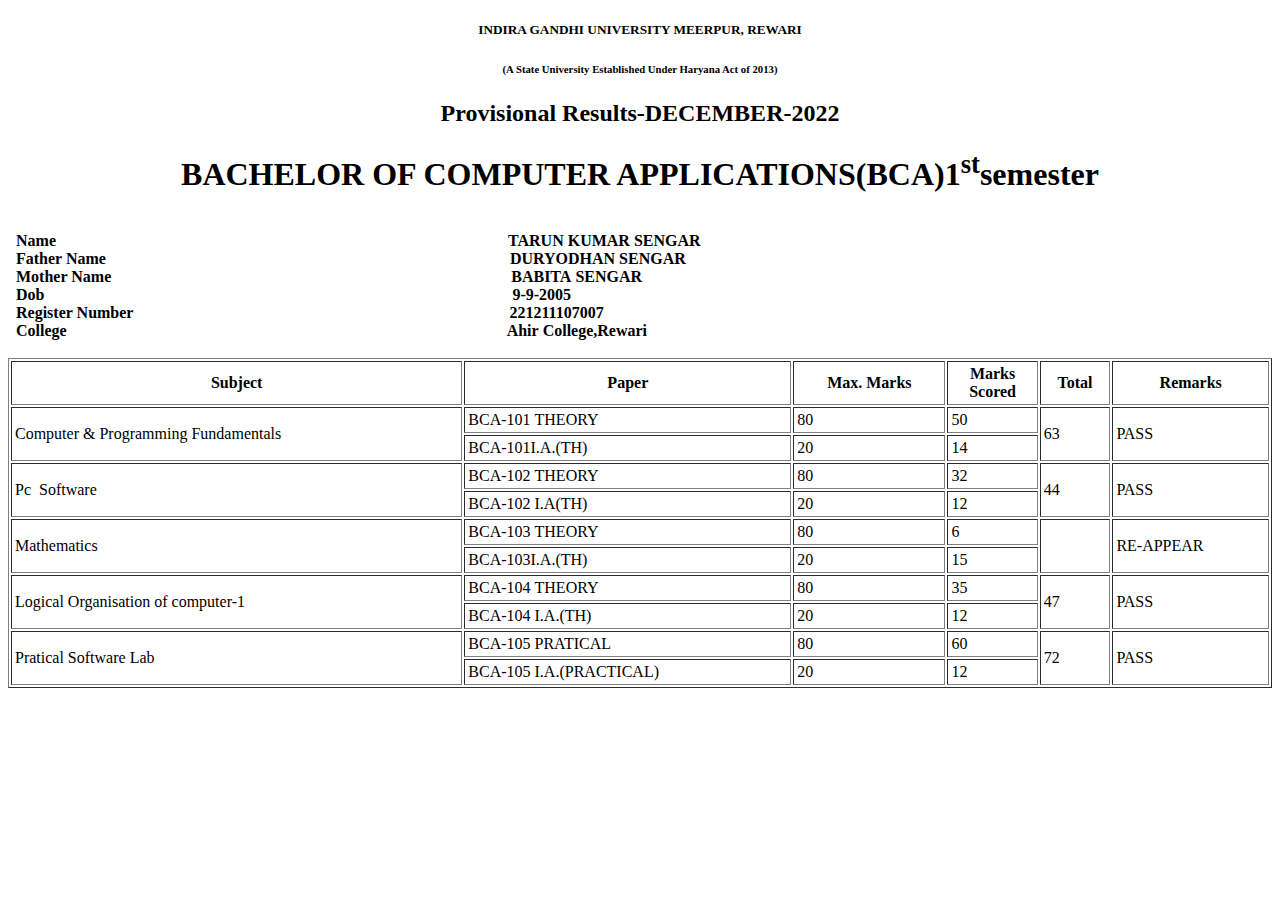
<file: july 25/pro2.html>
<!DOCTYPE html>
<html lang="en">
<head>
    <meta charset="UTF-8">
    <meta name="viewport" content="width=<device-width>, initial-scale=1.0">
    <title>Document</title>
</head>
<body>
    <h5 align="center">INDIRA GANDHI UNIVERSITY MEERPUR,&nbsp;REWARI</h5>
    
    <h6 align="center">(A State University Established Under Haryana Act of 2013)</h6>
    <h2 align="center">Provisional Results-DECEMBER-2022</h2>
    <h1 align="center">BACHELOR OF COMPUTER APPLICATIONS(BCA)1<sup>st</sup>semester</h1>
        <br>
    &nbsp;&nbsp;<b>Name</b>&nbsp;&nbsp;&nbsp;&nbsp;&nbsp;&nbsp;&nbsp;&nbsp;&nbsp;&nbsp;&nbsp;&nbsp;&nbsp;&nbsp;&nbsp;&nbsp;&nbsp;&nbsp;&nbsp;&nbsp;&nbsp;&nbsp;&nbsp;&nbsp;&nbsp;&nbsp;&nbsp;&nbsp;&nbsp;&nbsp;&nbsp;&nbsp;&nbsp;&nbsp;&nbsp;&nbsp;&nbsp;&nbsp;&nbsp;&nbsp;&nbsp;&nbsp;&nbsp;&nbsp;&nbsp;&nbsp;&nbsp;&nbsp;&nbsp;&nbsp;&nbsp;&nbsp;&nbsp;&nbsp;&nbsp;&nbsp;&nbsp;&nbsp;&nbsp;&nbsp;&nbsp;&nbsp;&nbsp;&nbsp;&nbsp;&nbsp;&nbsp;&nbsp;&nbsp;&nbsp;&nbsp;&nbsp;&nbsp;&nbsp;&nbsp;&nbsp;&nbsp;&nbsp;&nbsp;&nbsp;&nbsp;&nbsp;&nbsp;&nbsp;&nbsp;&nbsp;&nbsp;&nbsp;&nbsp;&nbsp;&nbsp;&nbsp;&nbsp;&nbsp;&nbsp;&nbsp;&nbsp;&nbsp;&nbsp;&nbsp;&nbsp;&nbsp;&nbsp;&nbsp;&nbsp;&nbsp;&nbsp;&nbsp;&nbsp;&nbsp;&nbsp;&nbsp;&nbsp;<B>TARUN&nbsp;KUMAR&nbsp;SENGAR</B>
    <br>
    &nbsp;&nbsp;<b>Father Name</b>&nbsp;&nbsp;&nbsp;&nbsp;&nbsp;&nbsp;&nbsp;&nbsp;&nbsp;&nbsp;&nbsp;&nbsp;&nbsp;&nbsp;&nbsp;&nbsp;&nbsp;&nbsp;&nbsp;&nbsp;&nbsp;&nbsp;&nbsp;&nbsp;&nbsp;&nbsp;&nbsp;&nbsp;&nbsp;&nbsp;&nbsp;&nbsp;&nbsp;&nbsp;&nbsp;&nbsp;&nbsp;&nbsp;&nbsp;&nbsp;&nbsp;&nbsp;&nbsp;&nbsp;&nbsp;&nbsp;&nbsp;&nbsp;&nbsp;&nbsp;&nbsp;&nbsp;&nbsp;&nbsp;&nbsp;&nbsp;&nbsp;&nbsp;&nbsp;&nbsp;&nbsp;&nbsp;&nbsp;&nbsp;&nbsp;&nbsp;&nbsp;&nbsp;&nbsp;&nbsp;&nbsp;&nbsp;&nbsp;&nbsp;&nbsp;&nbsp;&nbsp;&nbsp;&nbsp;&nbsp;&nbsp;&nbsp;&nbsp;&nbsp;&nbsp;&nbsp;&nbsp;&nbsp;&nbsp;&nbsp;&nbsp;&nbsp;&nbsp;&nbsp;&nbsp;&nbsp;&nbsp;&nbsp;&nbsp;&nbsp;&nbsp;<B>DURYODHAN&nbsp;SENGAR</B>
    <BR>
    &nbsp;&nbsp;<b>Mother Name</b>&nbsp;&nbsp;&nbsp;&nbsp;&nbsp;&nbsp;&nbsp;&nbsp;&nbsp;&nbsp;&nbsp;&nbsp;&nbsp;&nbsp;&nbsp;&nbsp;&nbsp;&nbsp;&nbsp;&nbsp;&nbsp;&nbsp;&nbsp;&nbsp;&nbsp;&nbsp;&nbsp;&nbsp;&nbsp;&nbsp;&nbsp;&nbsp;&nbsp;&nbsp;&nbsp;&nbsp;&nbsp;&nbsp;&nbsp;&nbsp;&nbsp;&nbsp;&nbsp;&nbsp;&nbsp;&nbsp;&nbsp;&nbsp;&nbsp;&nbsp;&nbsp;&nbsp;&nbsp;&nbsp;&nbsp;&nbsp;&nbsp;&nbsp;&nbsp;&nbsp;&nbsp;&nbsp;&nbsp;&nbsp;&nbsp;&nbsp;&nbsp;&nbsp;&nbsp;&nbsp;&nbsp;&nbsp;&nbsp;&nbsp;&nbsp;&nbsp;&nbsp;&nbsp;&nbsp;&nbsp;&nbsp;&nbsp;&nbsp;&nbsp;&nbsp;&nbsp;&nbsp;&nbsp;&nbsp;&nbsp;&nbsp;&nbsp;&nbsp;&nbsp;&nbsp;&nbsp;&nbsp;&nbsp;&nbsp;&nbsp;<B>BABITA&nbsp;SENGAR</B>
    <br>
    &nbsp;&nbsp;<b>Dob</b>&nbsp;&nbsp;&nbsp;&nbsp;&nbsp;&nbsp;&nbsp;&nbsp;&nbsp;&nbsp;&nbsp;&nbsp;&nbsp;&nbsp;&nbsp;&nbsp;&nbsp;&nbsp;&nbsp;&nbsp;&nbsp;&nbsp;&nbsp;&nbsp;&nbsp;&nbsp;&nbsp;&nbsp;&nbsp;&nbsp;&nbsp;&nbsp;&nbsp;&nbsp;&nbsp;&nbsp;&nbsp;&nbsp;&nbsp;&nbsp;&nbsp;&nbsp;&nbsp;&nbsp;&nbsp;&nbsp;&nbsp;&nbsp;&nbsp;&nbsp;&nbsp;&nbsp;&nbsp;&nbsp;&nbsp;&nbsp;&nbsp;&nbsp;&nbsp;&nbsp;&nbsp;&nbsp;&nbsp;&nbsp;&nbsp;&nbsp;&nbsp;&nbsp;&nbsp;&nbsp;&nbsp;&nbsp;&nbsp;&nbsp;&nbsp;&nbsp;&nbsp;&nbsp;&nbsp;&nbsp;&nbsp;&nbsp;&nbsp;&nbsp;&nbsp;&nbsp;&nbsp;&nbsp;&nbsp;&nbsp;&nbsp;&nbsp;&nbsp;&nbsp;&nbsp;&nbsp;&nbsp;&nbsp;&nbsp;&nbsp;&nbsp;&nbsp;&nbsp;&nbsp;&nbsp;&nbsp;&nbsp;&nbsp;&nbsp;&nbsp;&nbsp;&nbsp;&nbsp;&nbsp;&nbsp;&nbsp;&nbsp;<B>9-9-2005</B>
    <br>
    &nbsp;&nbsp;<b>Register Number</b>&nbsp;&nbsp;&nbsp;&nbsp;&nbsp;&nbsp;&nbsp;&nbsp;&nbsp;&nbsp;&nbsp;&nbsp;&nbsp;&nbsp;&nbsp;&nbsp;&nbsp;&nbsp;&nbsp;&nbsp;&nbsp;&nbsp;&nbsp;&nbsp;&nbsp;&nbsp;&nbsp;&nbsp;&nbsp;&nbsp;&nbsp;&nbsp;&nbsp;&nbsp;&nbsp;&nbsp;&nbsp;&nbsp;&nbsp;&nbsp;&nbsp;&nbsp;&nbsp;&nbsp;&nbsp;&nbsp;&nbsp;&nbsp;&nbsp;&nbsp;&nbsp;&nbsp;&nbsp;&nbsp;&nbsp;&nbsp;&nbsp;&nbsp;&nbsp;&nbsp;&nbsp;&nbsp;&nbsp;&nbsp;&nbsp;&nbsp;&nbsp;&nbsp;&nbsp;&nbsp;&nbsp;&nbsp;&nbsp;&nbsp;&nbsp;&nbsp;&nbsp;&nbsp;&nbsp;&nbsp;&nbsp;&nbsp;&nbsp;&nbsp;&nbsp;&nbsp;&nbsp;&nbsp;&nbsp;&nbsp;&nbsp;&nbsp;&nbsp;&nbsp;<B>221211107007</B>
    <br>
    &nbsp;&nbsp;<b>College</b>&nbsp;&nbsp;&nbsp;&nbsp;&nbsp;&nbsp;&nbsp;&nbsp;&nbsp;&nbsp;&nbsp;&nbsp;&nbsp;&nbsp;&nbsp;&nbsp;&nbsp;&nbsp;&nbsp;&nbsp;&nbsp;&nbsp;&nbsp;&nbsp;&nbsp;&nbsp;&nbsp;&nbsp;&nbsp;&nbsp;&nbsp;&nbsp;&nbsp;&nbsp;&nbsp;&nbsp;&nbsp;&nbsp;&nbsp;&nbsp;&nbsp;&nbsp;&nbsp;&nbsp;&nbsp;&nbsp;&nbsp;&nbsp;&nbsp;&nbsp;&nbsp;&nbsp;&nbsp;&nbsp;&nbsp;&nbsp;&nbsp;&nbsp;&nbsp;&nbsp;&nbsp;&nbsp;&nbsp;&nbsp;&nbsp;&nbsp;&nbsp;&nbsp;&nbsp;&nbsp;&nbsp;&nbsp;&nbsp;&nbsp;&nbsp;&nbsp;&nbsp;&nbsp;&nbsp;&nbsp;&nbsp;&nbsp;&nbsp;&nbsp;&nbsp;&nbsp;&nbsp;&nbsp;&nbsp;&nbsp;&nbsp;&nbsp;&nbsp;&nbsp;&nbsp;&nbsp;&nbsp;&nbsp;&nbsp;&nbsp;&nbsp;&nbsp;&nbsp;&nbsp;&nbsp;&nbsp;&nbsp;&nbsp;&nbsp;&nbsp;<B>Ahir&nbsp;College,Rewari</B>
    <br>
    <br>
    <table border="1" width="100%" cellpadding="3" height="110">
<tr>
    <th>Subject</th>
    <th>Paper</th>
    <th>Max. Marks</th>
    <th>Marks
<br> Scored   </th> 
    <th>Total</th>
    <th>Remarks</th>
</tr>
<tr>
    <td rowspan="2">Computer&nbsp;&&nbsp;Programming&nbsp;Fundamentals</td>
    <td>BCA-101&nbsp;THEORY</td>
    <td>80</td>
    <td>50</td>
    <td rowspan="2">63</td>
    <td rowspan="2">PASS</td>
    
</tr>
<tr>
     <!-- <td></td> -->
    <td>BCA-101I.A.(TH)</td>
    <td>20</td>
    <td>14</td>
    <!-- <td></td> -->
    <!-- <td></td> -->
</tr>
<tr>
    <td rowspan="2">Pc &nbsp;Software</td>
    <td>BCA-102&nbsp;THEORY</td>
    <td>80</td>
    <td>32</td>
    <td rowspan="2">44</td>
    <td rowspan="2">PASS</td>
</tr>
<tr>
    <!-- <td></td> -->
    <td>BCA-102&nbsp;I.A(TH)</td>
    <td>20</td>
    <td>12</td>
    <!-- <td></td>
    <td></td> -->
</tr>
<tr>
    <td rowspan="2">Mathematics</td>
    <td>BCA-103&nbsp;THEORY</td>
    <td>80</td>
    <td>6</td>
    <td rowspan="2"></td>
    <td rowspan="2">RE-APPEAR</td>
</tr>
<tr>
    <!-- <td></td> -->
    <td>BCA-103I.A.(TH)</td>
    <td>20</td>
    <td>15</td>
     <!-- <td></td> -->
    <!-- <td></td> -->
</tr>
<tr>
    <td rowspan="2">Logical&nbsp;Organisation&nbsp;of&nbsp;computer-1</td>
    <td>BCA-104&nbsp;THEORY</td>
    <td>80</td>
    <td>35</td>
    <td rowspan="2">47</td>
 <td rowspan="2">PASS</td> 
</tr>
<tr>
    <!-- <td></td> -->
    <td>BCA-104 I.A.(TH)</td>
    <td>20</td>
    <td>12</td>
    <!-- <td></td> -->
    <!-- <td></td> -->
</tr>
<tr>
    <td rowspan="2">Pratical&nbsp;Software&nbsp;Lab </td>
    <td>BCA-105&nbsp;PRATICAL</td>
    <td>80</td>
    <td>60</td>
    <td rowspan="2">72</td>
    <td rowspan="2">PASS</td>
</tr>
<tr>
    
    <td>BCA-105&nbsp;I.A.(PRACTICAL)</td>
    <td>20</td>
    <td>12</td>
    <!-- <td></td>
    <td></td> -->
</tr>




    </table>
</body>
</html>
</file>
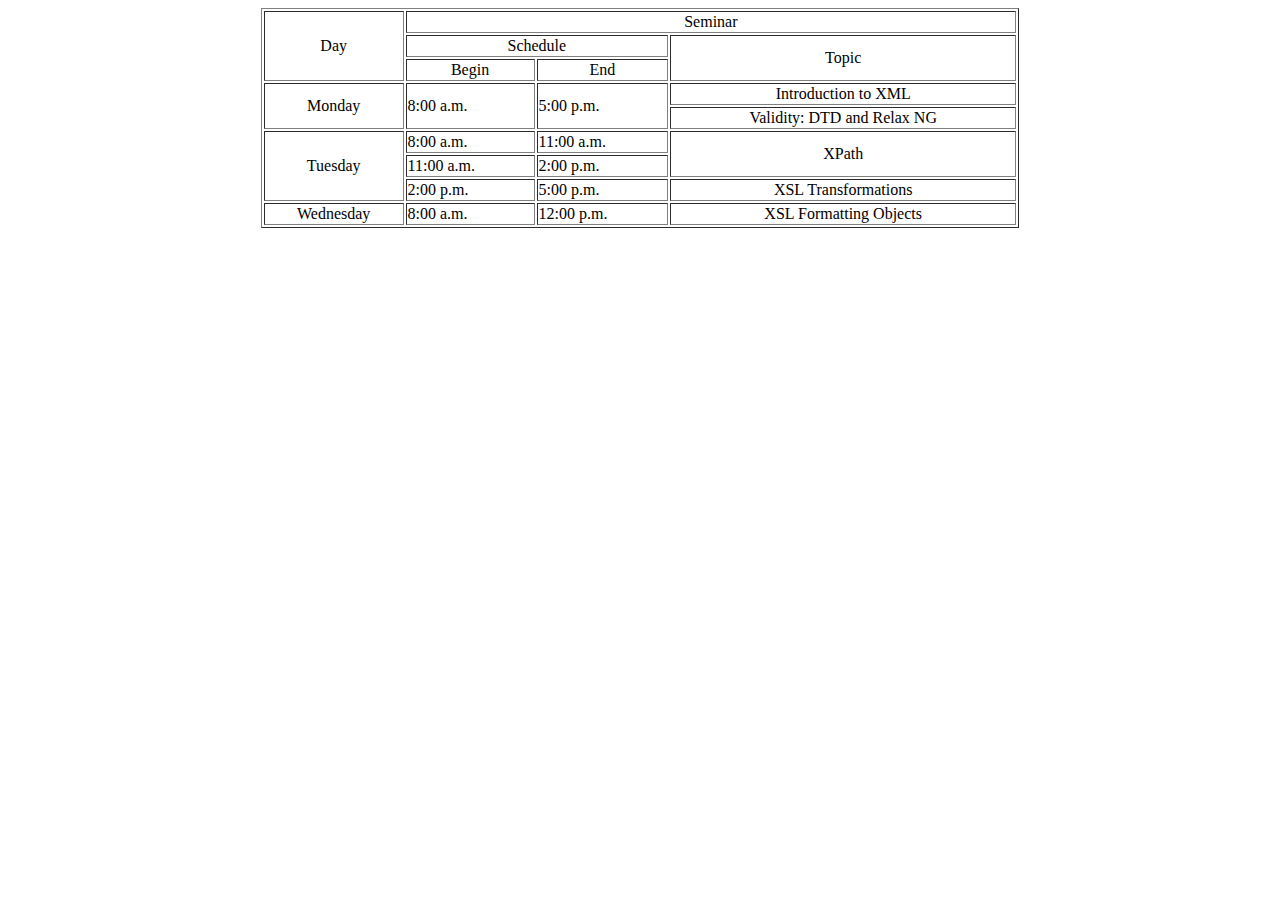
<file: july 25/pro3.html>
<!DOCTYPE html>
<html lang="en">
<head>
    <meta charset="UTF-8">
    <meta name="viewport" content="width=device-width, initial-scale=1.0">
    <title>welcome to my webpage</title>
</head>
<body>
    <table border="1" width="60%" align="center">
        <tr>
            <td rowspan="3" align="center">Day</td>
             <td colspan="3" align="center">Seminar</td>
             <!-- <td>3</td> 
             <td>4</td> -->

        </tr>
        <tr>
             <!-- <td>5</td>  -->
            <td colspan="2" align="center">Schedule</td>
            <!-- <td>7</td>  -->
            <td rowspan="2" align="center">Topic</td>
            
        </tr>
        <tr>
            <!-- <td>9</td>  -->
            <td align="center">Begin</td>
            <td align="center">End</td> 
            <!-- <td>12</td> -->
            
        </tr>
        <tr>
            <td rowspan="2" align="center">Monday</td>
             <td rowspan="2">8:00 a.m.</td>
             <td rowspan="2">5:00 p.m.</td> 
             <td align="center">Introduction to XML</td>
        </tr>
        <tr>
            <!-- <td>17</td> -->
            <!-- <td>18</td> -->
            <!-- <td>19</td>  -->
            <td align="center">Validity: DTD and Relax NG</td>
        </tr>
        <tr> <td rowspan="3" align="center">Tuesday</td>
            <td>8:00 a.m.</td>
            <td>11:00 a.m.</td> 
            <td rowspan="2" align="center">XPath</td>
        </tr>
        <tr>
            <!-- <td>25</td> -->
            <td>11:00 a.m.</td>
            <td>2:00 p.m.</td> 
            <!-- <td>28</td> -->
        </tr>
        <tr>
            <!-- <td>29</td> -->
            <td>2:00 p.m.</td>
            <td>5:00 p.m.</td> 
            <td align="center">XSL Transformations</td>
        </tr>
        <tr>
            <td align="center">Wednesday</td>
            <td>8:00 a.m.</td>
            <td>12:00 p.m.</td> 
            <td align="center">XSL Formatting Objects</td>
        </tr>
    </table>
</body>
</html>
</file>
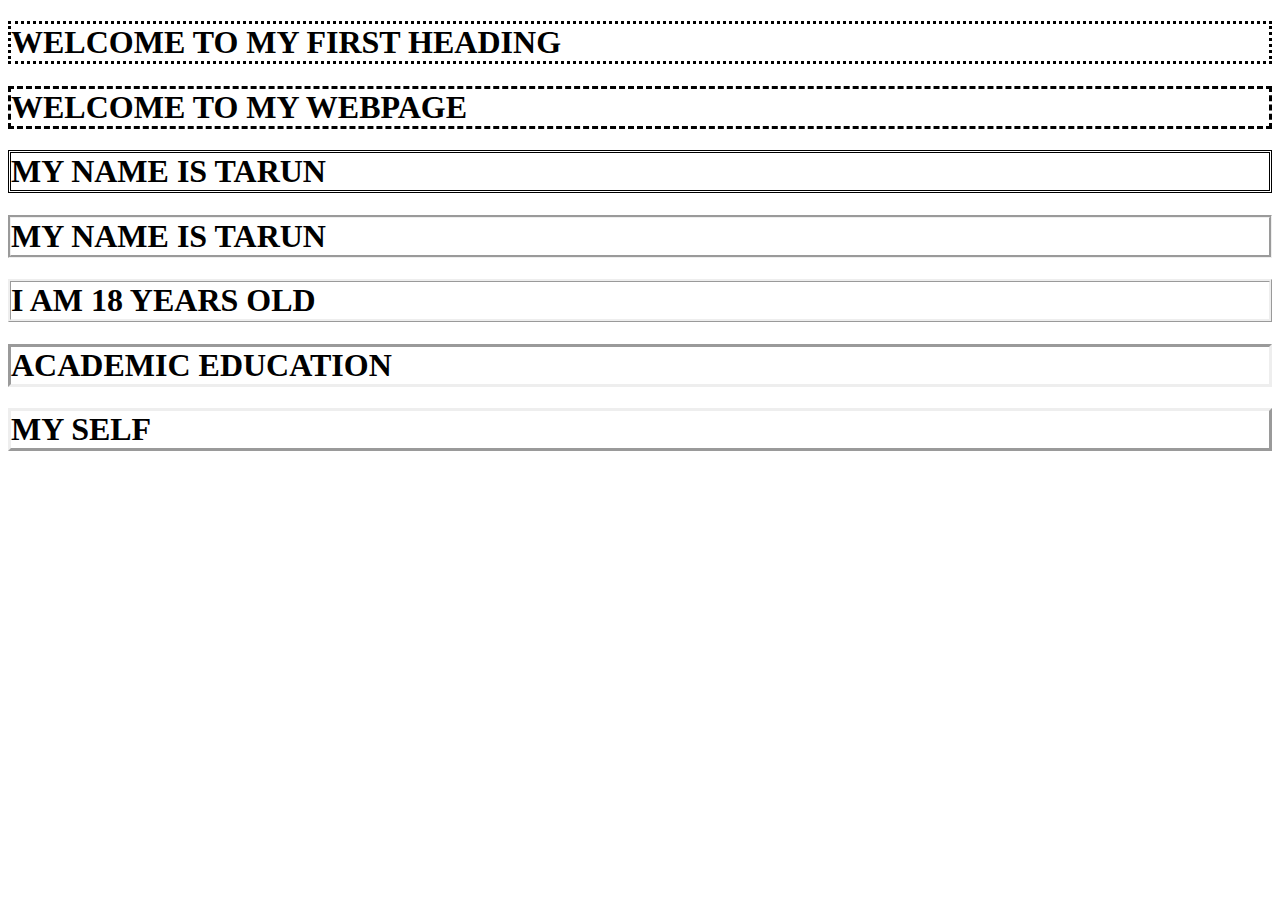
<file: july 30/apply border.html>
<!DOCTYPE html>
<html lang="en">
<head>
    <meta charset="UTF-8">
    <meta name="viewport" content="width=device-width, initial-scale=1.0">
    <title>Document</title>
    <style>
        h1{
            border: 5px ;
        }
    </style>
</head>
<body>
    <h1 style="border: dotted;">WELCOME TO MY FIRST HEADING</h1>
    <h1 style="border: dashed;">WELCOME TO MY WEBPAGE</h1>
    <h1 style="border: double;">MY NAME IS TARUN</h1>
    <h1 style="border: groove;">MY NAME IS TARUN
    </h1>
<h1 style="border: ridge;">I AM 18 YEARS OLD</h1>
<h1 style="border: inset;">ACADEMIC EDUCATION</h1>
<h1 style="border: outset;">MY SELF</h1>
</body>
</html>
</file>
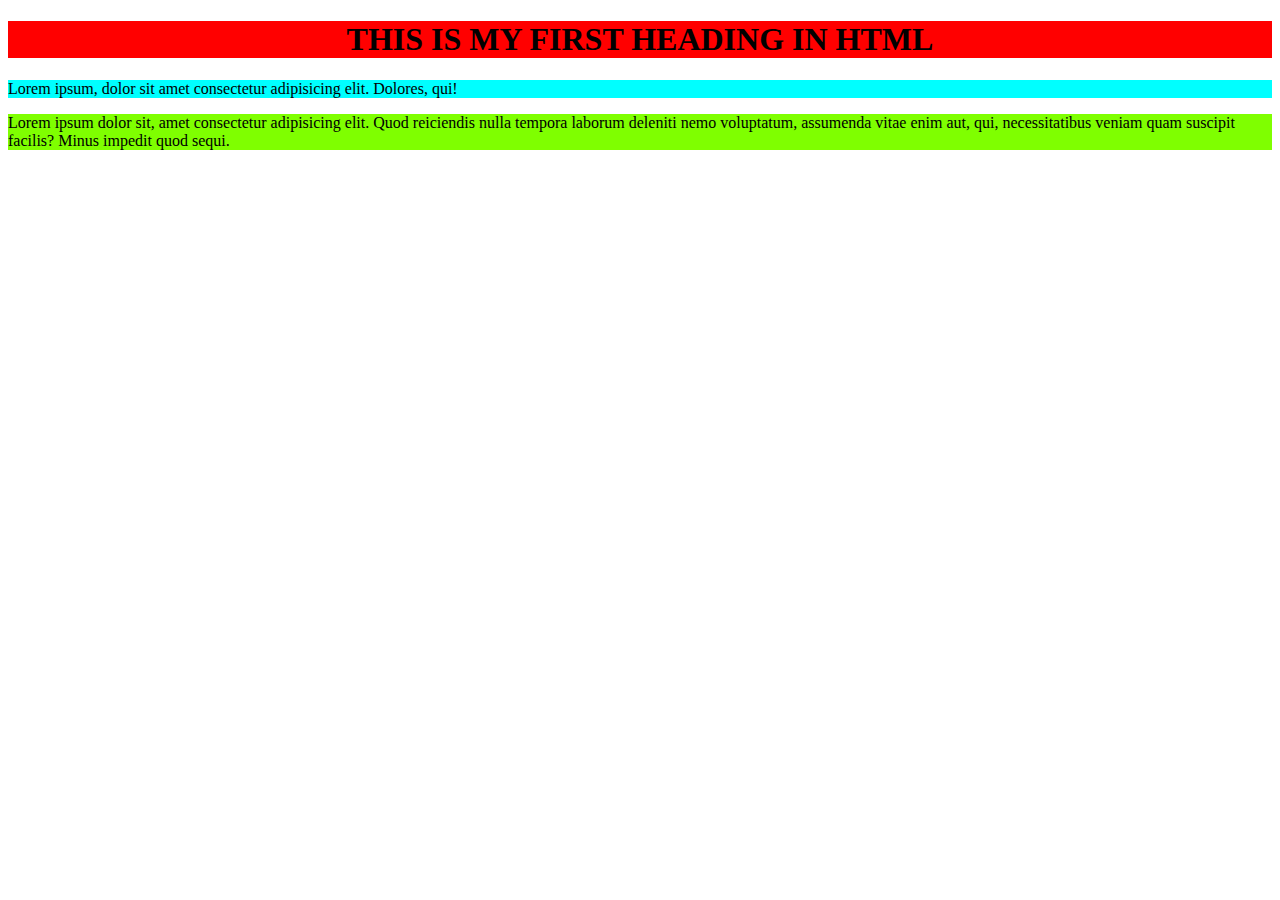
<file: july 25/july 27/inline css.html>
<!DOCTYPE html>
<html lang="en">
<head>
    <meta charset="UTF-8">
    <meta name="viewport" content="width=device-width, initial-scale=1.0">
    <title>Document</title>
</head>
<body>
    <h1 align="center"  style="background-color: red;">THIS IS MY FIRST HEADING IN HTML</h1>
    <!-- inline CSS -->
    <p style="background-color: aqua;">Lorem ipsum, dolor sit amet consectetur adipisicing elit. Dolores, qui!</p>
    <p style="background-color: chartreuse;">Lorem ipsum dolor sit, amet consectetur adipisicing elit. Quod reiciendis nulla tempora laborum deleniti nemo voluptatum, assumenda vitae enim aut, qui, necessitatibus veniam quam suscipit facilis? Minus impedit quod sequi.

</body>
</html>
</file>
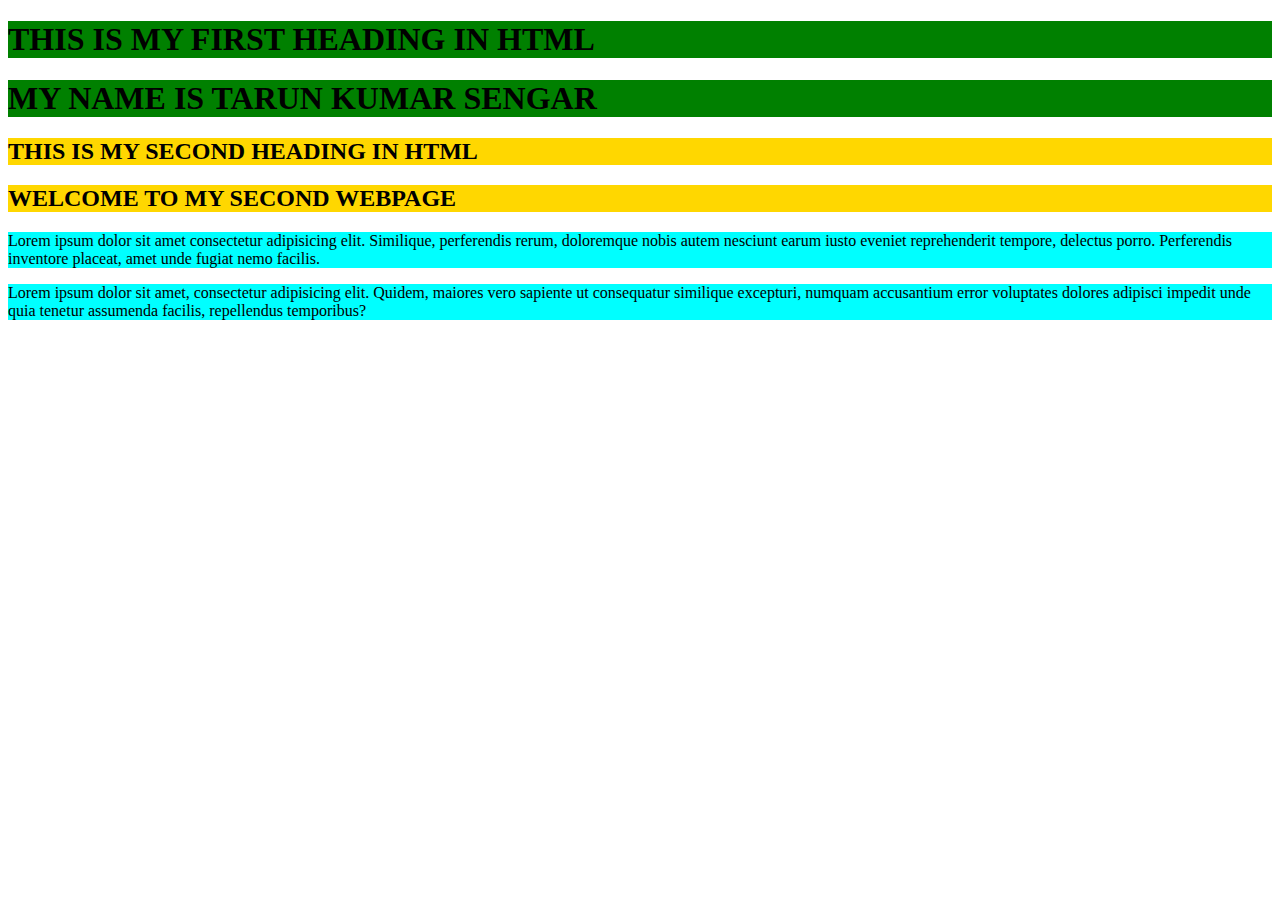
<file: july 25/july 27/internal css.html>
<!DOCTYPE html>
<html lang="en">
<head>
    <meta charset="UTF-8">
    <meta name="viewport" content="width=device-width, initial-scale=1.0">
    <title>Document</title>
    <style>
        h1{
            background-color: green;
        }
        h2{
            background-color: gold;
        }
        p{
            background-color: aqua;
        }
    </style>
</head>
<body>
    <h1>THIS IS MY FIRST HEADING IN HTML</h1>
    <h1>MY NAME IS TARUN KUMAR SENGAR</h1>

    <h2>
        THIS IS MY SECOND HEADING IN HTML
    </h2>
    <h2>WELCOME TO MY SECOND WEBPAGE</h2>

<p>Lorem ipsum dolor sit amet consectetur adipisicing elit. Similique, perferendis rerum, doloremque nobis autem nesciunt earum iusto eveniet reprehenderit tempore, delectus porro. Perferendis inventore placeat, amet unde fugiat nemo facilis.</p>
<p>Lorem ipsum dolor sit amet, consectetur adipisicing elit. Quidem, maiores vero sapiente ut consequatur similique excepturi, numquam accusantium error voluptates dolores adipisci impedit unde quia tenetur assumenda facilis, repellendus temporibus?</p>
</body>

</html>
</file>
